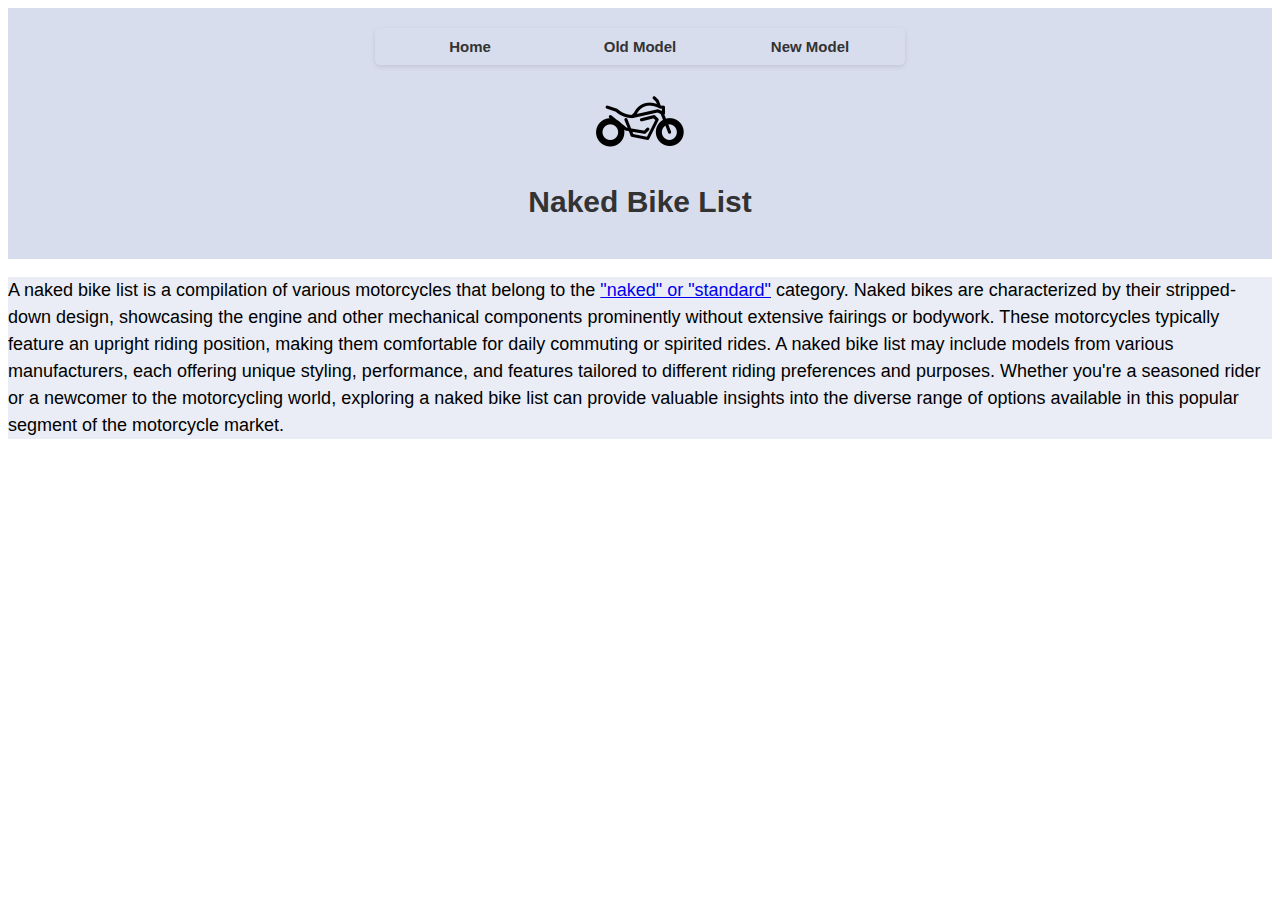
<file: index.html>
<!DOCTYPE html>
<html lang="en">

<head>
  <meta charset="utf-8">
  <meta name="viewport" content="width=device-width">
  <title>Bike</title>
  <link rel="stylesheet" type="text/css" href="css/style.css">
</head>

<body>
  <header>
    <nav>
      <ul>
        <li><a href="index.html">Home</a></li>
        <li><a href="oldmodel.html">Old Model</a></li>
        <li><a href="newmodel.html">New Model</a></li>
      </ul>
    </nav>
    <img src="images/bikeIcon.png" width="100" alt="NakedBikeIcon">
    <h1>Naked Bike List</h1>
  </header>
  <main id="main-content">
    <p>A naked bike list is a compilation of various motorcycles that belong to the <a
        href="https://en.wikipedia.org/wiki/Types_of_motorcycles#:~:text=entering%20the%20market.-,Standard,-%5Bedit%5D">"naked"
        or "standard"</a> category. Naked bikes are characterized by their stripped-down design, showcasing the engine
      and other mechanical components prominently without extensive fairings or bodywork. These motorcycles typically
      feature an upright riding position, making them comfortable for daily commuting or spirited rides. A naked bike
      list may include models from various manufacturers, each offering unique styling, performance, and features
      tailored to different riding preferences and purposes. Whether you're a seasoned rider or a newcomer to the
      motorcycling world, exploring a naked bike list can provide valuable insights into the diverse range of options
      available in this popular segment of the motorcycle market. </p>
  </main>
</body>

</html>
</file>
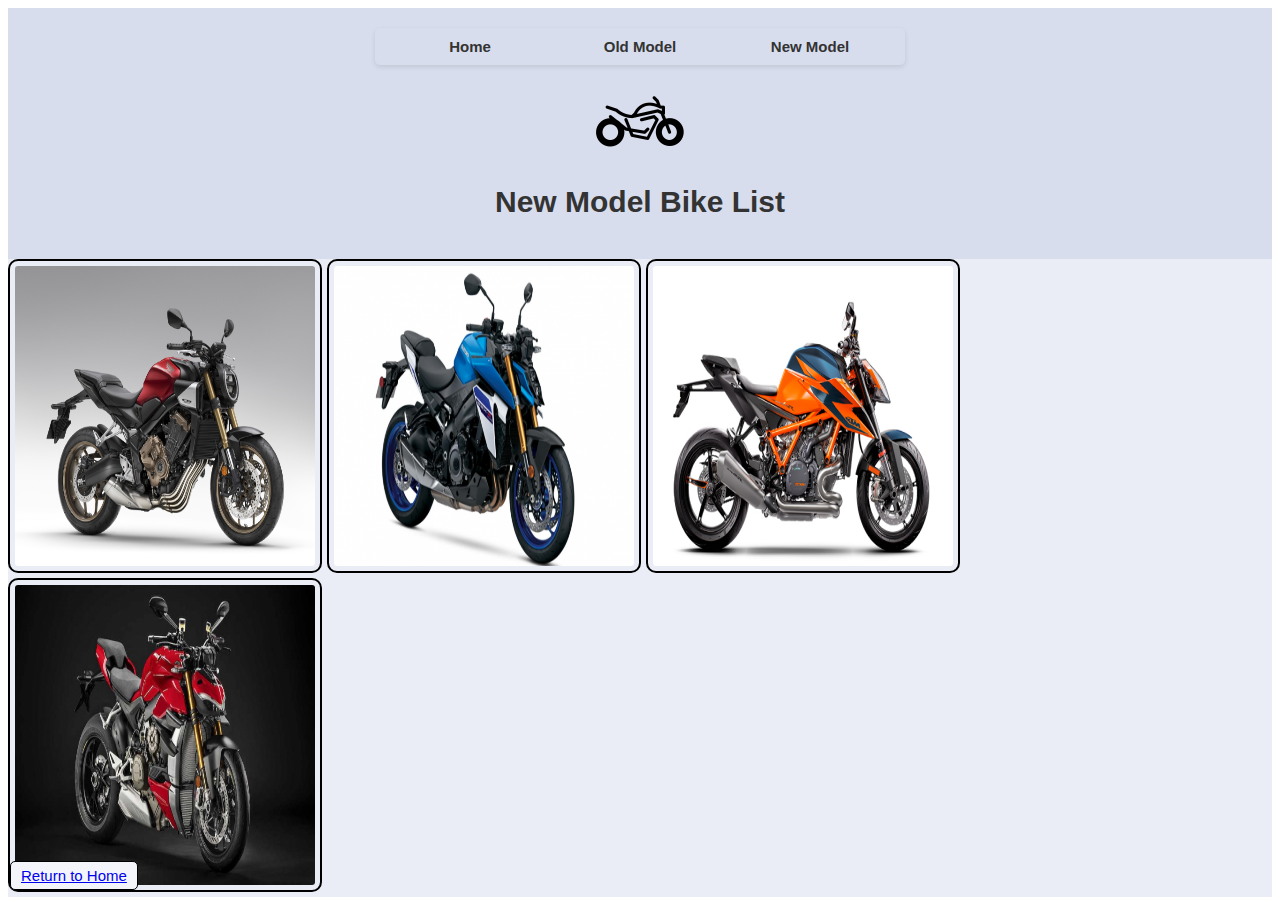
<file: newmodel.html>
<!DOCTYPE html>
<html lang="en">

<head>
  <meta charset="utf-8">
  <meta name="viewport" content="width=device-width">
  <title>New Model</title>
  <link rel="stylesheet" type="text/css" href="css/style.css">
</head>

<body>
  <header>
    <nav>
      <ul>
        <li><a href="index.html">Home</a></li>
        <li><a href="oldmodel.html">Old Model</a></li>
        <li><a href="newmodel.html">New Model</a></li>
      </ul>
    </nav>
    <img src="images/bikeIcon.png" width="100" alt="NakedBikeIcon">
    <h1>New Model Bike List</h1>
  </header>
  <main>
    <div>
      <img src="images/CB650R.png" alt="Honda CB650R">
      <img src="images/GSX-S1000.png" alt="Suzuki GSX-S1000">
      <img src="images/KTMDuke1390.png" alt="KTM KTM Super Duke 1390">
      <img src="images/StreetFighterV4.png" alt="Ducati Streetfighter V4">
    </div>
  </main>
  <a href="index.html#main-content" class="skip-link">Return to Home</a>
</body>

</html>
</file>
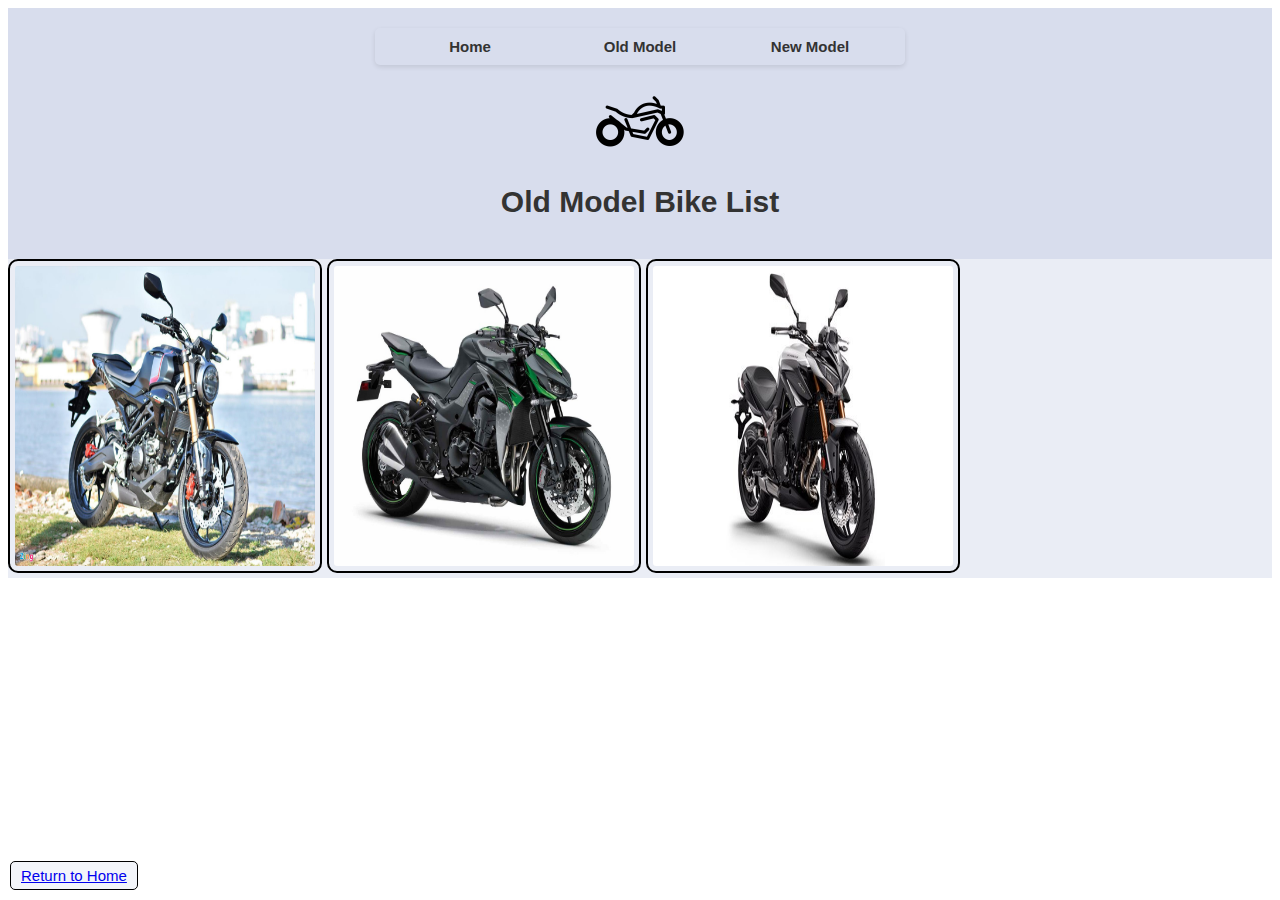
<file: oldmodel.html>
<!DOCTYPE html>
<html lang="en">

<head>
  <meta charset="utf-8">
  <meta name="viewport" content="width=device-width">
  <title>Old Model</title>
  <link rel="stylesheet" type="text/css" href="css/style.css">
</head>

<body>
  <header>
    <nav>
      <ul>
        <li><a href="index.html">Home</a></li>
        <li><a href="oldmodel.html">Old Model</a></li>
        <li><a href="newmodel.html">New Model</a></li>
      </ul>
    </nav>
    <img src="images/bikeIcon.png" width="100" alt="NakedBikeIcon">
    <h1>Old Model Bike List</h1>
  </header>
  <main>
    <div>
      <img src="images/CB150R.png" alt="Honda CB150R">
      <img src="images/Z1000.png" alt="Kawasaki Z1000">
      <img src="images/K Rider 400.png" alt="Kymco K Rider 400">
    </div>
  </main>
  <a href="index.html#main-content" class="skip-link">Return to Home</a>
</body>

</html>
</file>
<file: css/style.css>
body {
  font-family: Arial, sans-serif;
  font-size: 15px;
}

header {
  background-color: #d8dded;
  display: flex;
  align-items: center;
  justify-content: center;
  flex-direction: column;
  text-align: center;
  padding: 20px;
}

nav {
  background-color: #d8dded;
  padding: 10px;
  border-radius: 5px;
  box-shadow: 0 2px 5px rgba(0, 0, 0, 0.1);
}


nav img {
  width: 10%;
}

img:not([alt="NakedBikeIcon"]) {
  border: 2px solid #000000;
  padding: 5px;
  border-radius: 10px;
  width: 300px;
  height: 300px;
}

main {
  background-color: #eaedf5;
  font-size: 18px;
}

li {
  display: inline-block;
  width: 150px;
}

nav li {
  margin: 0 10px;
}

nav ul {
  margin: 0;
  padding: 0;
  list-style-type: none;
  display: flex;
  justify-content: space-between;
}

nav a {
  text-decoration: none;
  color: #333333;
  font-weight: bold;
  transition: color 0.3s ease;
}

nav a:hover {
  color: #a6add3;
}


.main-content {
  display: grid;
  grid-template-columns: repeat(2, 1fr);
  grid-gap: 20px;
}

h1 {
  text-align: center;
  font-family: Helvetica, Arial, sans-serif;
  color: #333333;
}

p {
  line-height: 1.5;
}

.flex-container {
  display: flex;
  flex-wrap: wrap;
  justify-content: space-between;
}

.flex-container img:nth-child(even) {
  border-radius: 20px;
}

.skip-link {
  position: fixed;
  bottom: 10px;
  left: 10px;
  background-color: #f3f5fa;
  padding: 5px 10px;
  border: 1px solid #000000;
  border-radius: 5px;
}

.skip-link:focus {
  display: inline-block;
}
</file>
